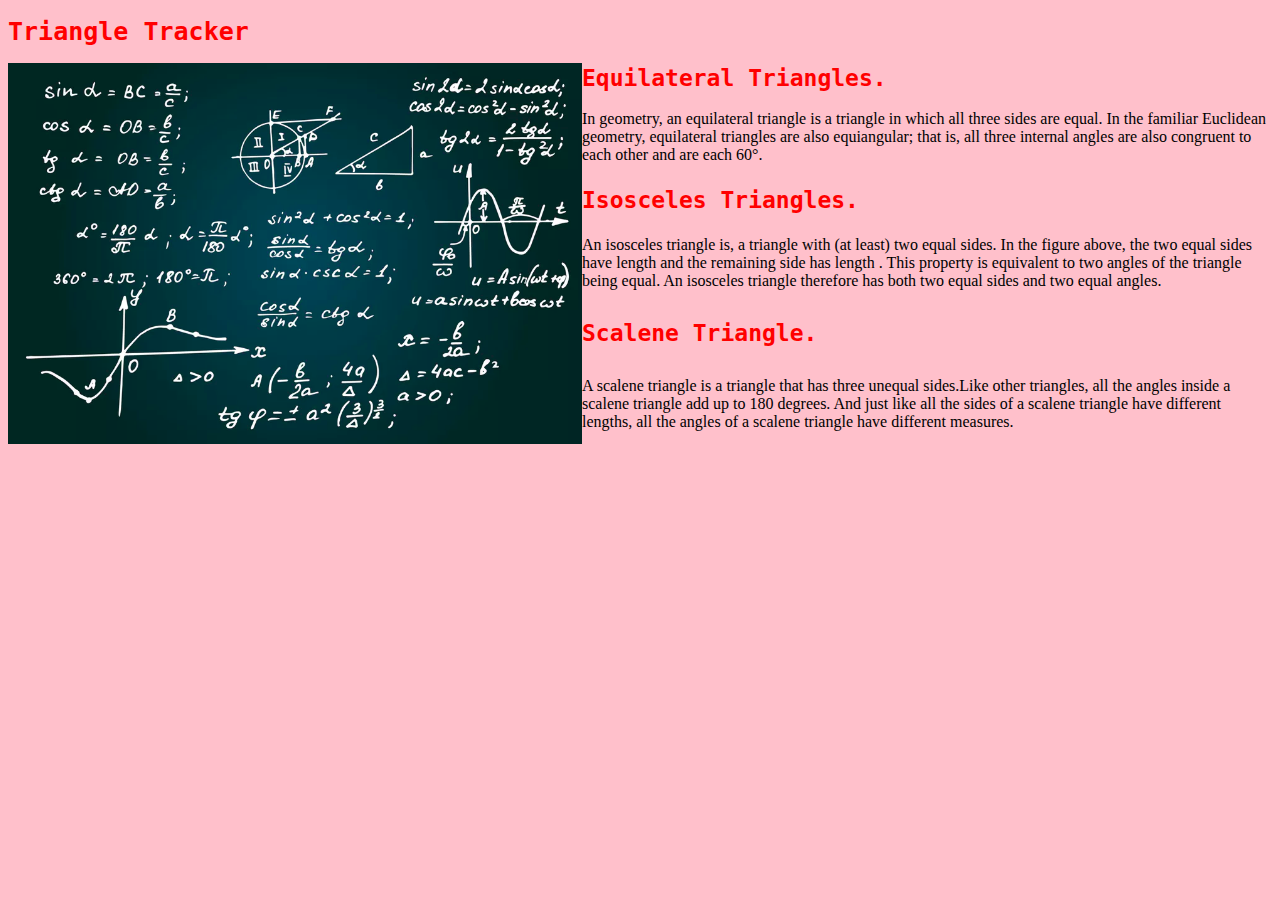
<file: index.html>
<!DOCTYPE html>
<html>
  <head>
    <title>Triangle tracker.</title>
      <link href="css/styles.css" rel="stylesheet" type="text/css">
  </head>
  <body>
    <h1>Triangle Tracker</h1>
    <script src="js/scripts.js"></script>
    <p><img src="images/triangle.png"></p>

    <h2>Equilateral Triangles.</h2>
    <p>In geometry, an equilateral triangle is a triangle in which all three sides are equal. In the familiar Euclidean geometry, equilateral triangles are also equiangular; that is, all three internal angles are also congruent to each other and are each 60°.</p>

    <h3>Isosceles Triangles.</h3>
    <p>An isosceles triangle is, a triangle with (at least) two equal sides. In the figure above, the two equal sides have length and the remaining side has length . This property is equivalent to two angles of the triangle being equal. An isosceles triangle therefore has both two equal sides and two equal angles.</p>

    <h4>Scalene Triangle.</h4>
    <p>A scalene triangle is a triangle that has three unequal sides.Like other triangles, all the angles inside a scalene triangle add up to 180 degrees. And just like all the sides of a scalene triangle have different lengths, all the angles of a scalene triangle have different measures.</p>
    </body>
</html>
</file>
<file: css/styles.css>
h1{
  font-size: 25px;
  font-family: monospace;
  color: red;
}
img{
  float: left;
}
h2{
  font-size: 23px;
  font-family: monospace;
  color: red;
}
h3{
  font-size: 23px;
  font-family: monospace;
  color: red;
}
h4{
  font-size: 23px;
  font-family: monospace;
  color: red;
}

body{
  background-color: pink;
}
p{
  font-size: 15px
  color:inherit;
}
</file>
